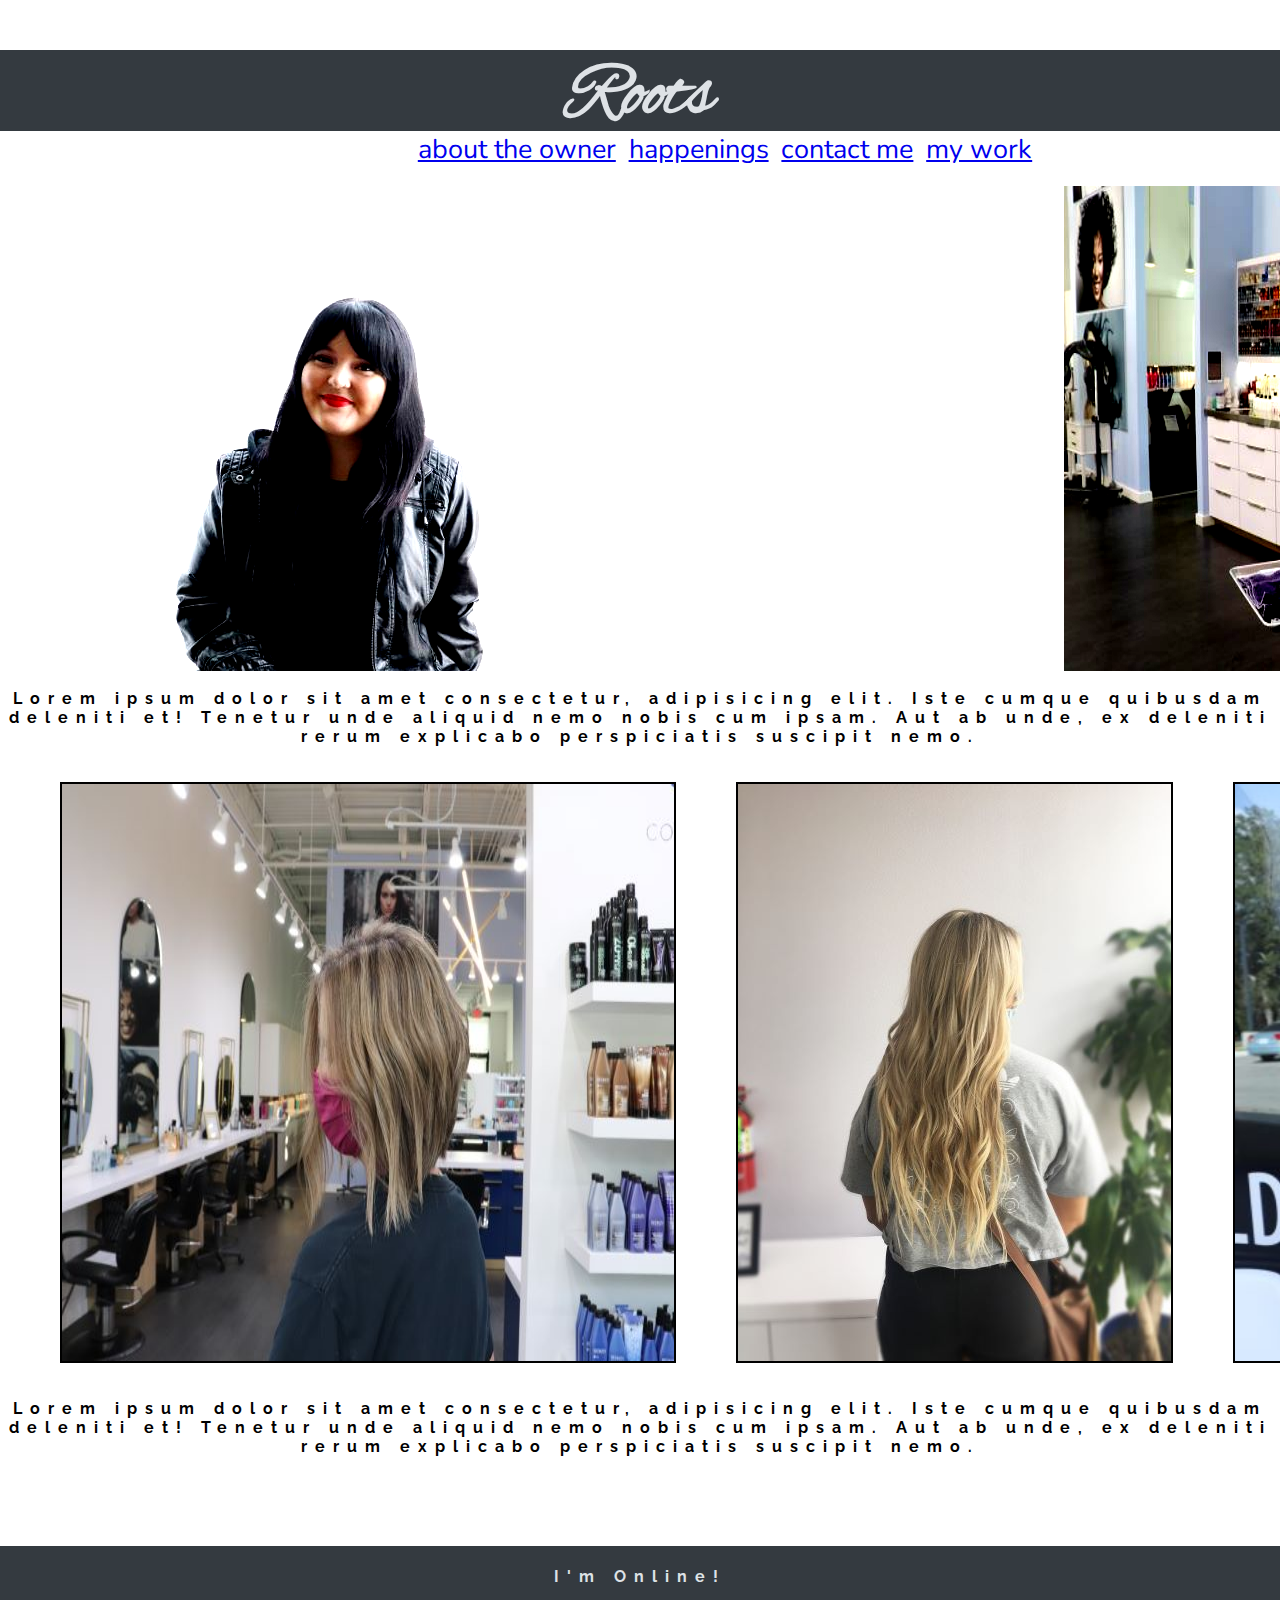
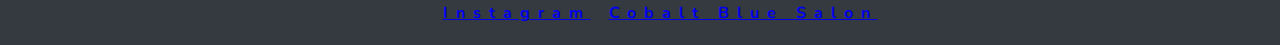
<file: index.html>
<!DOCTYPE html>
<html lang="en">

<head>
  <meta charset="UTF-8">
  <meta name="viewport" content="width=, initial-scale=1.0">
  <link rel="stylesheet" href="./index.css">
  <link href="https://fonts.googleapis.com/css2?family=Alex+Brush&display=swap" rel="stylesheet">
  <link href="https://fonts.googleapis.com/css2?family=Nunito:wght@300&display=swap" rel="stylesheet">
  <link href="https://fonts.googleapis.com/css2?family=Raleway:wght@200&display=swap" rel="stylesheet">
  <title>Courtney's Salon</title>
</head>

<body>
  <header>
    <div id="logo">
      <h1 class="cs">Roots</h1>
    </div>


    <nav class="small-nav">

      <a href="./about.html"> about the owner </a>


      <a href="./blog.html"> happenings </a>


      <a href="./contact.html"> contact me </a>


      <a href="./gallery.html"> my work </a>

    </nav>
  </header>
  <br>

  <div class="firstPic">
    <img src="./headshot.JPG">
    <img src="./court1.jpg">
  </div>
  <br>
  <div class="midText">
    Lorem ipsum dolor sit amet consectetur, adipisicing elit. Iste cumque quibusdam deleniti et! Tenetur unde aliquid
    nemo nobis cum ipsam. Aut ab unde, ex deleniti rerum explicabo perspiciatis suscipit nemo.
  </div>
  <br>
  <br>


  <div class="container">
    <img src="short.JPG" id="cuts" alt="Cuts">
    
    
  
    <div class="container">
      <img src="extend.jpg" id="cuts" alt="Cuts">
    
    

      <div class="container">
        <img src="./blonde.JPG" id="cuts" alt="Cuts">
        </div>
        </div>
        </div>      
<br>
<br>

<div class="midText">
  Lorem ipsum dolor sit amet consectetur, adipisicing elit. Iste cumque quibusdam deleniti et! Tenetur unde aliquid
  nemo nobis cum ipsam. Aut ab unde, ex deleniti rerum explicabo perspiciatis suscipit nemo.
</div>
<br>
<br>
<br>
<br>
<br>
      <footer>
        <p>I'm Online!</p>
        <ul class="media">
          <li><a class="links" href="instagram.com/courtneymichellehair">Instagram</a>
          </li>
          <li><a class="links" href="http://www.cobaltbluesalon.com/">Cobalt Blue Salon</a>
          </li>
        </ul>
      </footer>


</body>
</html>
</file>
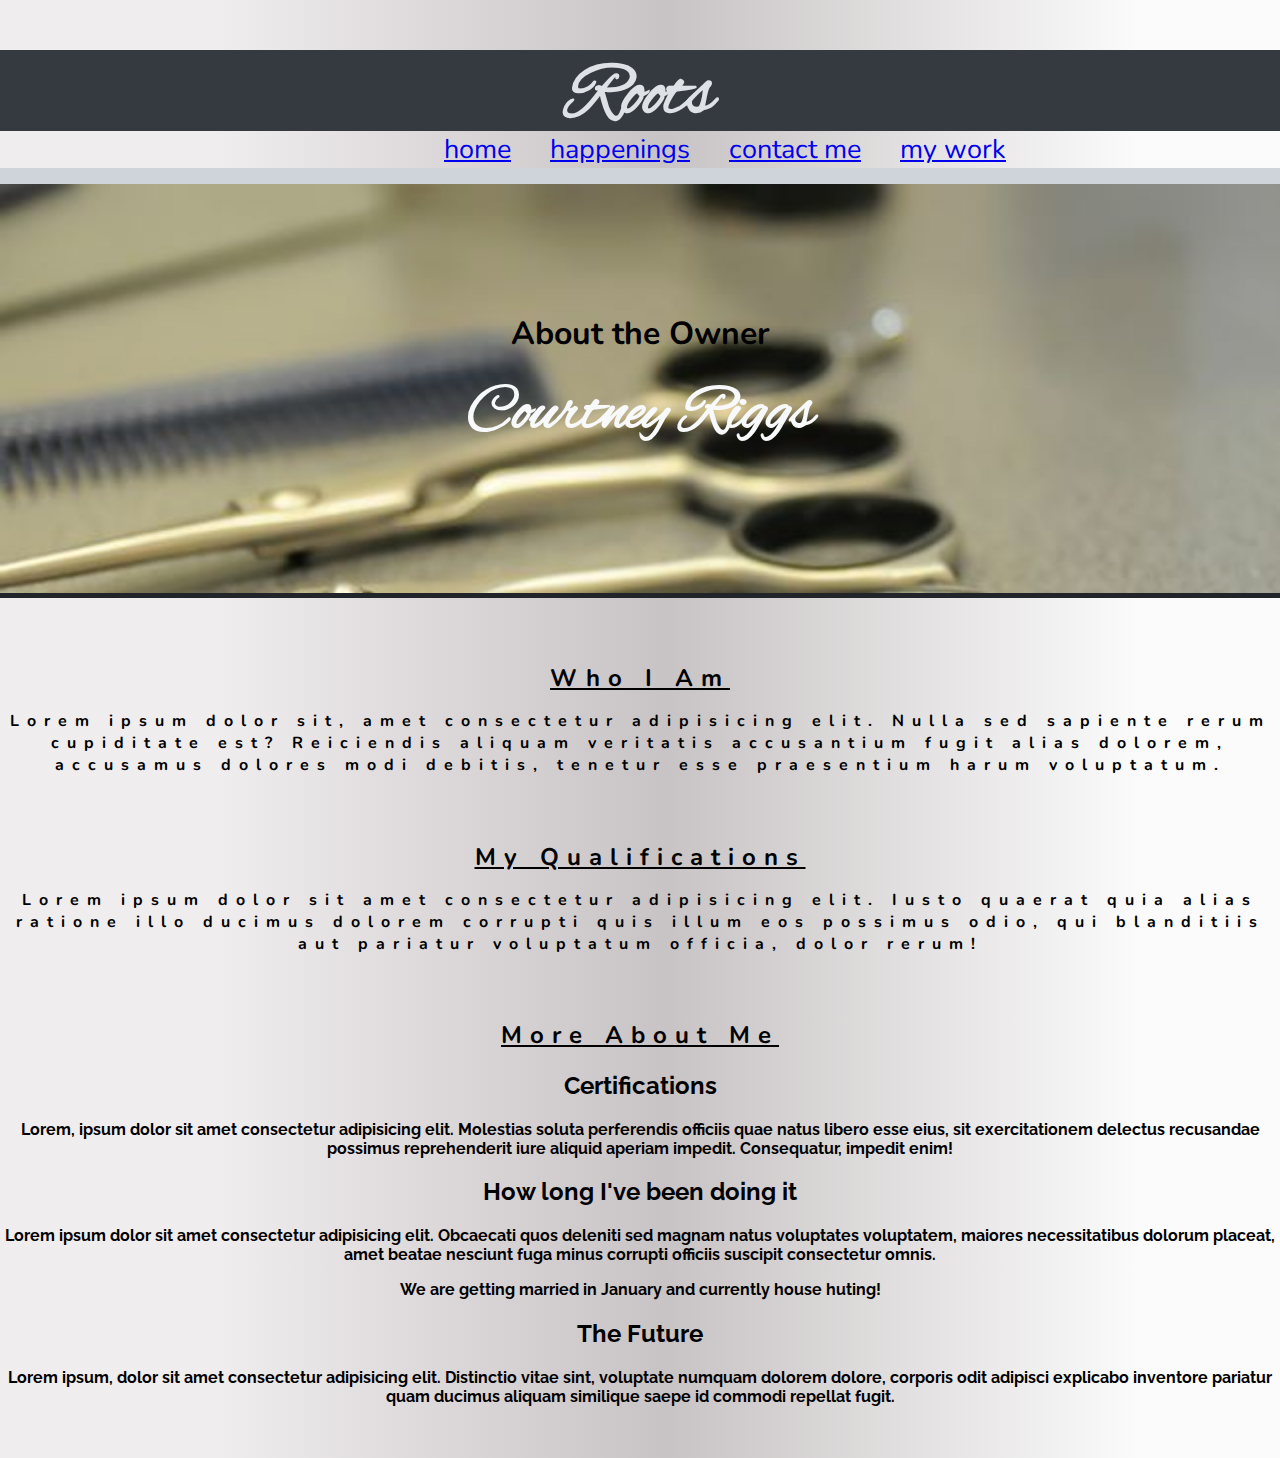
<file: about.html>
<!DOCTYPE html>
<html lang="en">

<head>
  <meta charset="UTF-8">
  <meta name="viewport" content="width=, initial-scale=1.0">
  <link rel="stylesheet" href="./about.css">
  <link href="https://fonts.googleapis.com/css2?family=Alex+Brush&display=swap" rel="stylesheet">
  <link href="https://fonts.googleapis.com/css2?family=Nunito:wght@300&display=swap" rel="stylesheet">
  <link href="https://fonts.googleapis.com/css2?family=Raleway:wght@200&display=swap" rel="stylesheet">
  <title>Courtney's Salon</title>
</head>

<body>

  <header>
    <div id="logo">
      <h1 class="cs">Roots</h1>
    </div>
    <nav class="small-nav">
      <a href="./index.html"> home </a>
      <a href="./blog.html"> happenings </a>
      <a href="./contact.html"> contact me </a>
      <a href="./gallery.html"> my work </a>
    </nav>
  </header>


  <header class="title-pic">
    <p class="top-text">About the Owner</p>
    <h1 class="name">Courtney Riggs</h1>
  </header>

  <section class="intro">
    <h1 class="who">Who I Am</h1>
    <p>Lorem ipsum dolor sit, amet consectetur adipisicing elit. Nulla sed sapiente rerum cupiditate est? Reiciendis
      aliquam veritatis accusantium fugit alias dolorem, accusamus dolores modi debitis, tenetur esse praesentium harum
      voluptatum.</p>
    <p></p>
  </section>

  <section class="intro">
    <h1 class="who">My Qualifications</h1>
    <p>Lorem ipsum dolor sit amet consectetur adipisicing elit. Iusto quaerat quia alias ratione illo ducimus dolorem
      corrupti quis illum eos possimus odio, qui blanditiis aut pariatur voluptatum officia, dolor rerum!</p>

  </section>

  <section class="intro">
    <h1 class="who">More About Me</h1>
  </section>
  <h2 class="questions">Certifications</h2>
  <p class="questions">Lorem, ipsum dolor sit amet consectetur adipisicing elit. Molestias soluta perferendis officiis
    quae natus libero esse eius, sit exercitationem delectus recusandae possimus reprehenderit iure aliquid aperiam
    impedit. Consequatur, impedit enim!</p>
  <h2 class="questions">How long I've been doing it</h2>
  <p class="questions">Lorem ipsum dolor sit amet consectetur adipisicing elit. Obcaecati quos deleniti sed magnam natus
    voluptates voluptatem, maiores necessitatibus dolorum placeat, amet beatae nesciunt fuga minus corrupti officiis
    suscipit consectetur omnis.</p>
  <p class="questions">We are getting married in January and currently house huting!</p>
  <h2 class="questions">The Future</h2>
  <p class="questions">Lorem ipsum, dolor sit amet consectetur adipisicing elit. Distinctio vitae sint, voluptate
    numquam dolorem dolore, corporis odit adipisci explicabo inventore pariatur quam ducimus aliquam similique saepe id
    commodi repellat fugit.
  </p>
  <p class="questions"> </p>

  <br>
  <br>
</body>




</html>
</file>
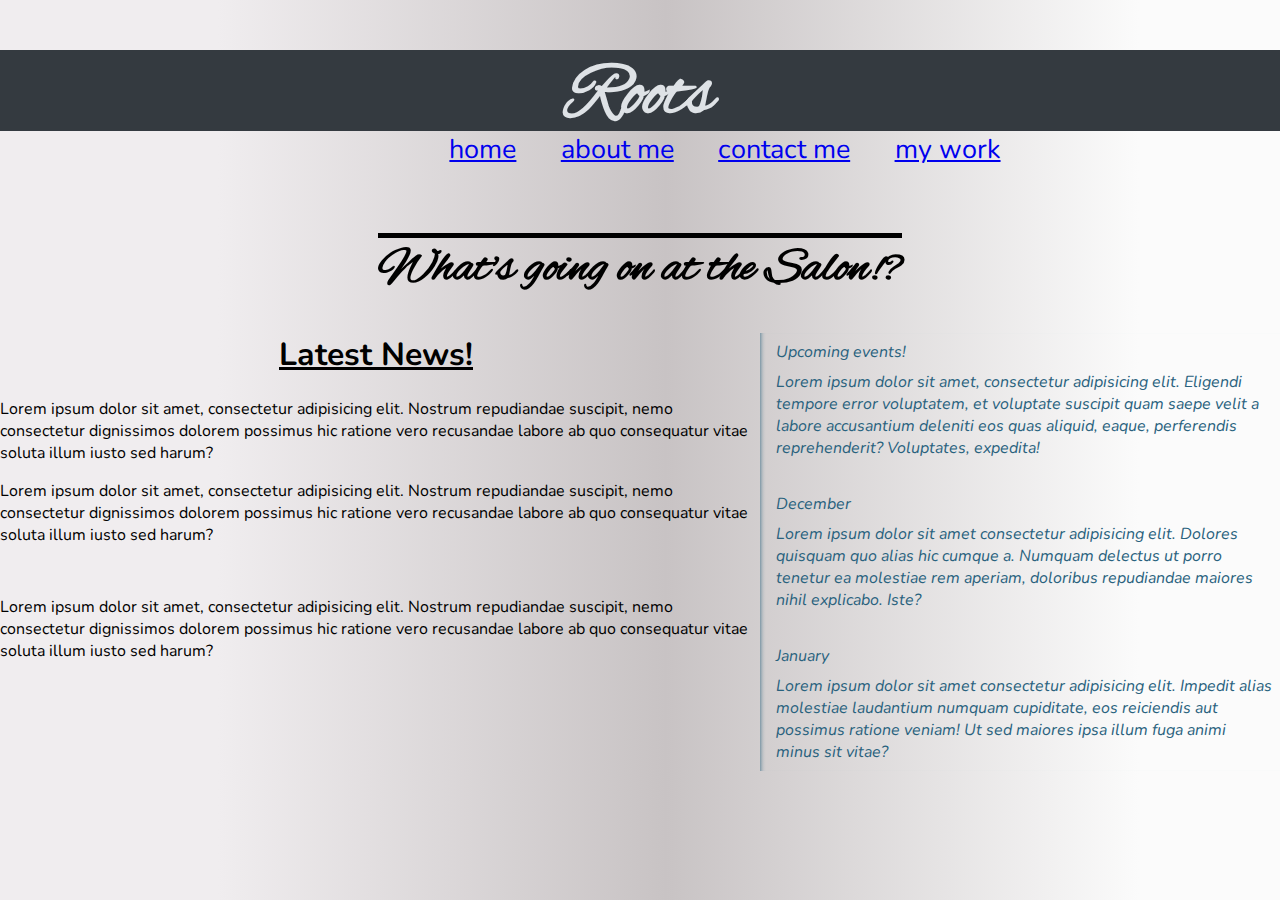
<file: blog.html>
<!DOCTYPE html>
<html lang="en">

<head>
  <meta charset="UTF-8">
  <meta name="viewport" content="width=, initial-scale=1.0">
  <link rel="stylesheet" href="./blog.css">
  <link href="https://fonts.googleapis.com/css2?family=Alex+Brush&display=swap" rel="stylesheet">
  <link href="https://fonts.googleapis.com/css2?family=Nunito:wght@300&display=swap" rel="stylesheet">
  <title>Courtney's Salon</title>
</head>

<body>

  <header>
    <div id="logo">
      <h1 class="cs">Roots</h1>
    </div>
    <nav class="small-nav">
      <a href="./index.html"> home </a>
      <a href="./about.html"> about me </a>
      <a href="./contact.html"> contact me </a>
      <a href="./gallery.html"> my work </a>
    </nav>
  </header>
  <br>
   <br>
<h1 class="title">What's going on at the Salon!?</h1>    
  <aside>
      <p>Upcoming events!</p>
      <p>Lorem ipsum dolor sit amet, consectetur adipisicing elit. Eligendi tempore error voluptatem, et voluptate suscipit quam saepe velit a labore accusantium deleniti eos quas aliquid, eaque, perferendis reprehenderit? Voluptates, expedita!</p>
      <br>
      <p> December</p>
      <p>Lorem ipsum dolor sit amet consectetur adipisicing elit. Dolores quisquam quo alias hic cumque a. Numquam delectus ut porro tenetur ea molestiae rem aperiam, doloribus repudiandae maiores nihil explicabo. Iste?</p>
  <br>
  <p>January</p>
  <p>Lorem ipsum dolor sit amet consectetur adipisicing elit. Impedit alias molestiae laudantium numquam cupiditate, eos reiciendis aut possimus ratione veniam! Ut sed maiores ipsa illum fuga animi minus sit vitae?</p>
    </aside>
  <h1 class="title2">Latest News!</h1>
    <p class="blog">Lorem ipsum dolor sit amet, consectetur adipisicing elit. Nostrum repudiandae suscipit, nemo consectetur dignissimos dolorem possimus hic ratione vero recusandae labore ab quo consequatur vitae soluta illum iusto sed harum?</p>
    <p class="blog">Lorem ipsum dolor sit amet, consectetur adipisicing elit. Nostrum repudiandae suscipit, nemo consectetur dignissimos dolorem possimus hic ratione vero recusandae labore ab quo consequatur vitae soluta illum iusto sed harum?</p>
    <br>
<p class="blog">Lorem ipsum dolor sit amet, consectetur adipisicing elit. Nostrum repudiandae suscipit, nemo consectetur dignissimos dolorem possimus hic ratione vero recusandae labore ab quo consequatur vitae soluta illum iusto sed harum?</p>

</body>




</html>
</file>
<file: index.css>
body{
  margin: 0;
  background: white;
}

#logo{
  width: 100%;
  height: 9vh;
  background-color: #343A40;
}

.cs{
  color: #DEE2E6;
  font-family: 'Alex Brush', cursive;
  font-size: 75px;
  text-decoration: none;
  text-align: center;
}


nav{
  display: flex;
  width: 50%;
  padding-left: 15em;
  font-size: 3vh;
  color: black;
  font-family: monospace;
  justify-content: space-evenly;
  font-family: 'Nunito', sans-serif;
  
}

a:hover{
  background-color: #E9ECEF;
}

a:visited {
  color: #888e94;
}

.firstPic{
  display: flex;
  margin-left: 50px;
  gap: 500px;
  max-width: 50%;
  filter: contrast(175%);
}

.midText{
  display: flex;
  text-align: center;
  font-family: 'Raleway', sans-serif;
  font-weight: bold;
  letter-spacing: .5em;
}

.container{
  display: flex;
  margin-left: 60px;
  /* gap: 50px; */
  /* max-height: 50%;  */
  
}
#cuts {
  border: 2px solid black;
}
#color{
  border: 2px solid black;
}
#extend {
  border: 2px solid black;
}

footer{
  margin: 20 px 0;
  max-width: 100%;
  padding: 5px;
  text-align: center;
  background-color: #343A40;
  font-weight: bold;
  color: #DEE2E6;
  font-family: 'Raleway', sans-serif;
   letter-spacing: .5em;
}

.media > li {
  display: inline-block;
  margin: 0 3px;
}

.links{
  text-align: center;
  font-size: medium;
  font-family: 'Nunito', sans-serif;
}

@media screen and (max-width: 268px) {
  .firstPic{
    display: flex;
    /* margin-left: 50px; */
    /* gap: 500px; */
    max-width: 50%;
    filter: contrast(175%);
  }
}
</file>
<file: about.css>
body {
  margin: 0;
  background: rgb(240,237,239);
background: linear-gradient(90deg, rgba(240,237,239,1) 17%, rgba(200,195,196,1) 52%, rgba(251,251,251,1) 89%);
}

#logo{
  width: 100%;
  height: 9vh;
  background-color: #343A40;
}

.cs{
  color: #DEE2E6;
  font-family: 'Alex Brush', cursive;
  font-size: 75px;
  text-decoration: none;
  text-align: center;
}


nav{
  display: flex;
  width: 50%;
  padding-left: 15em;
  font-size: 3vh;
  color: black;
  font-family: monospace;
  justify-content: space-evenly;
  font-family: 'Nunito', sans-serif;
  
}

a:hover{
  background-color: #E9ECEF;
}

a:visited {
  color: #888e94;
}

.firstPic{
  display: flex;
  margin-left: 50px;
  gap: 500px;
  max-width: 50%;
  filter: contrast(175%);

}



.midText{
  display: flex;
  text-align: center;
  font-family: 'Raleway', sans-serif;
  font-weight: bold;
  letter-spacing: .5em;
}

.container{
  display: flex;
  margin-left: 60px;
  /* gap: 50px; */
  /* max-height: 50%;  */
  
}
#cuts {
  border: 2px solid black;
}
#color{
  border: 2px solid black;
}
#extend {
  border: 2px solid black;
}

.title-pic{
  padding: 6em 0;
  background-image: url(./hc.jpg) ;
  background-size: cover;
  background-repeat: no-repeat;
  border-top: solid 1em #CED4DA;
  border-bottom: solid 5px #212529;
}
.top-text{
  text-align: center;
  font-family: 'Nunito', sans-serif;
  font-size: 2em;
  font-weight: bold;
  color: black;
}
.name{
  color: #F8F9FA;
  margin-top: -.2em;
  font-family: 'Alex Brush', cursive;
  text-align: center;
  font-size: 4em;
}

.intro{
  text-align: center;
  font-family: 'Nunito', sans-serif;
  font-weight: bold;
  letter-spacing: .5em;
}

.who{
  padding-top: 2em;
  font-weight: bold;
  font-size: x-large;
  text-decoration: underline;
}

.questions{
  text-align: center;
  font-family: 'Raleway', sans-serif;
  font-weight: bold;
  
}

@media screen and (max-width: 800px) {
  .column {
    -ms-flex: 50%;
    flex: 50%;
    max-width: 50%;
  }
}

@media screen and (max-width: 600px) {
  .column {
    -ms-flex: 100%;
    flex: 100%;
    max-width: 100%;
  }
}
</file>
<file: blog.css>
body {
  margin: 0;
  background: rgb(240,237,239);
background: linear-gradient(90deg, rgba(240,237,239,1) 17%, rgba(200,195,196,1) 52%, rgba(251,251,251,1) 89%);
}

#logo{
  width: 100%;
  height: 9vh;
  background-color: #343A40;
}

.cs{
  color: #DEE2E6;
  font-family: 'Alex Brush', cursive;
  font-size: 75px;
  text-decoration: none;
  text-align: center;
}


nav{
  display: flex;
  width: 50%;
  padding-left: 15em;
  font-size: 3vh;
  color: black;
  font-family: monospace;
  justify-content: space-evenly;
  font-family: 'Nunito', sans-serif;
  
}

a:hover{
  background-color: #E9ECEF;
}

a:visited {
  color: black;
}


aside {
  width: 40%;
  padding-left: .5rem;
  margin-left: .5rem;
  float: right;
  box-shadow: inset 5px 0 5px -5px #29627e;
  font-style: italic;
  color: #29627e;
}

aside > p {
  margin: .5rem;
}

p {
  font-family: 'Nunito', sans-serif;
}

.blog{
  text-align: left;
  
}

.title{
  text-align: center;
  font-family: 'Alex Brush', cursive;
  font-size: 50px;
text-decoration: overline;
}

.title2{
  text-align: center;
  font-family: 'Nunito', sans-serif;
text-decoration: underline;
}
</file>
